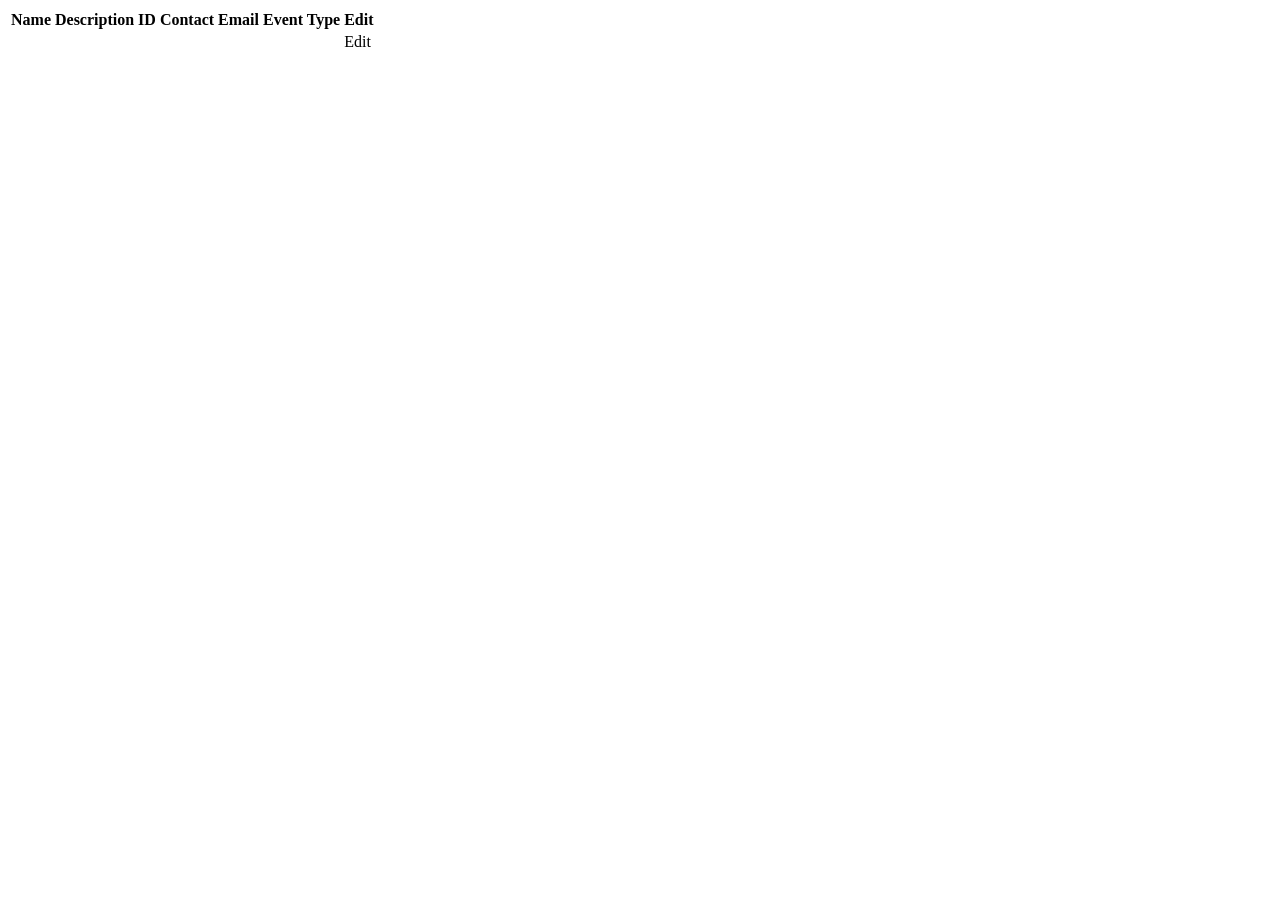
<file: src/main/resources/templates/events/index.html>
<!DOCTYPE html>
<html lang="en" xmlns:th="http://www.thymeleaf.org/">
<head th:replace="fragments :: head"></head>

<body class="container">

<header th:replace="fragments :: header"></header>

<table class="table table-striped">
    <thead>
        <tr>
            <th>Name</th>
            <th>Description</th>
            <th>ID</th>
            <th>Contact Email</th>
            <th>Event Type</th>
            <th>Edit</th>
        </tr>
    </thead>
    <tr th:each="event : ${events}">
        <td th:text="${event.name}"></td>
        <td th:text="${event.description}"></td>
        <td th:text="${event.id}"></td>
        <td th:text="${event.contactEmail}"></td>
        <td th:text="${event.type.displayName}"></td>

        <td>
            <a th:href="@{/events/edit/{id}(id=${event.id})}">Edit</a>
        </td>
    </tr>
</table>

</body>
</html>
</file>
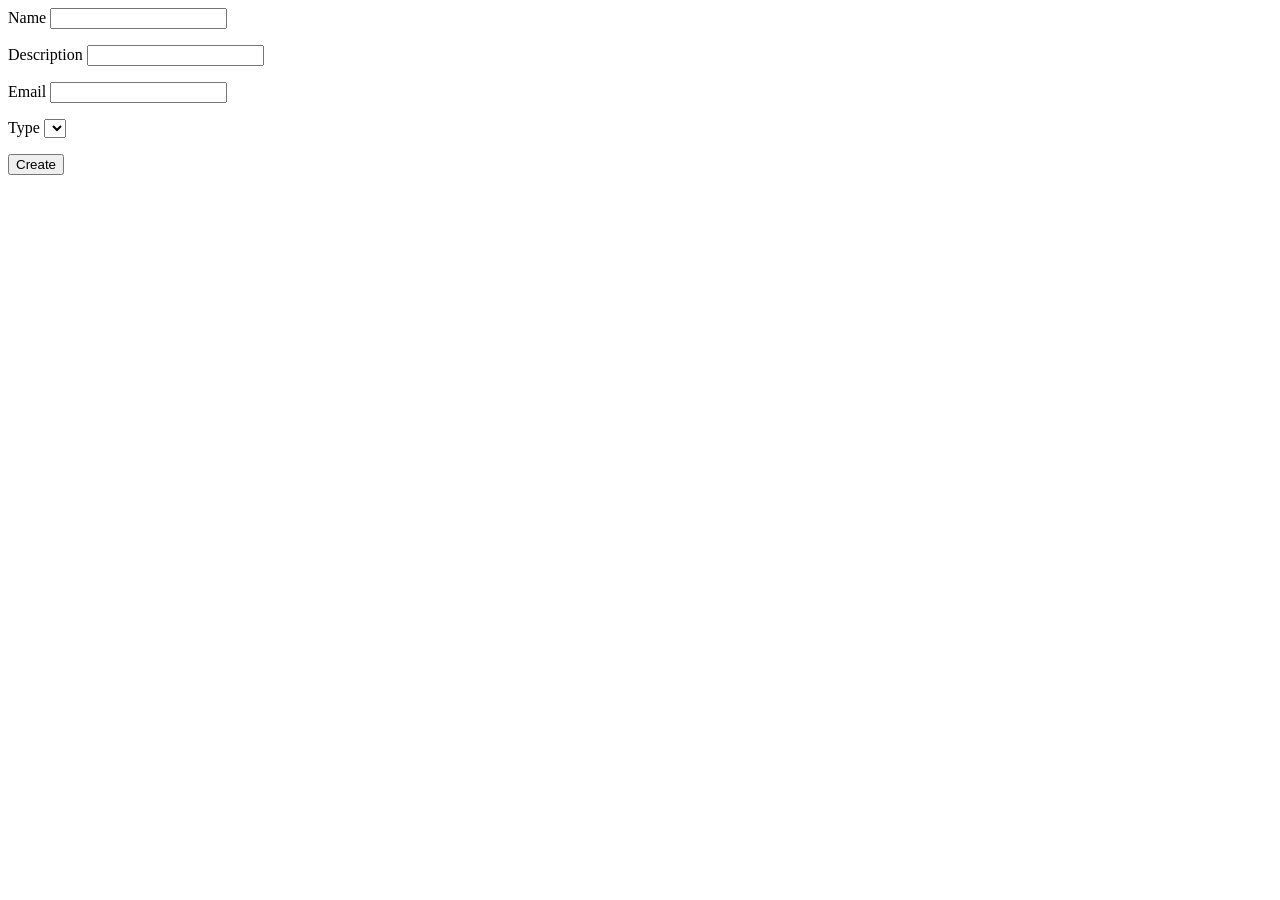
<file: src/main/resources/templates/events/create.html>
<!DOCTYPE html>
<html lang="en" xmlns:th="http://www.thymeleaf.org/">
<head th:replace="fragments :: head"></head>
<body class="container">

<header th:replace="fragments :: header"></header>
<form method="post">
    <div class="form-group">
        <label>Name
            <input type="text" th:field="${event.name}" class="form-control">
        </label>
        <p class="error" th:errors="${event.name}"></p>
    </div>

    <div class="form-group">
        <label>Description
            <input type="text" th:field="${event.description}" class="form-control">
        </label>
        <p class="error" th:errors="${event.description}"></p>
    </div>
    <div class="form-group">
        <label>Email
            <input type="text" th:field="${event.contactEmail}" class="form-control">
        </label>
        <p class="error" th:errors="${event.contactEmail}"></p>
    </div>
    <div class="form-group">
        <label>Type
            <select th:field="${event.type}">
                <option th:each="type : ${types}"
                        th:value="${type}"
                        th:text="${type.displayName}"
                >

                </option>
            </select>
        </label>
        <p class="error" th:errors="${event.contactEmail}"></p>
    </div>

    <div class="form-group">
    <input type="submit" value="Create" class="btn btn-success">
    </div>
</form>

</body>
</html>
</file>
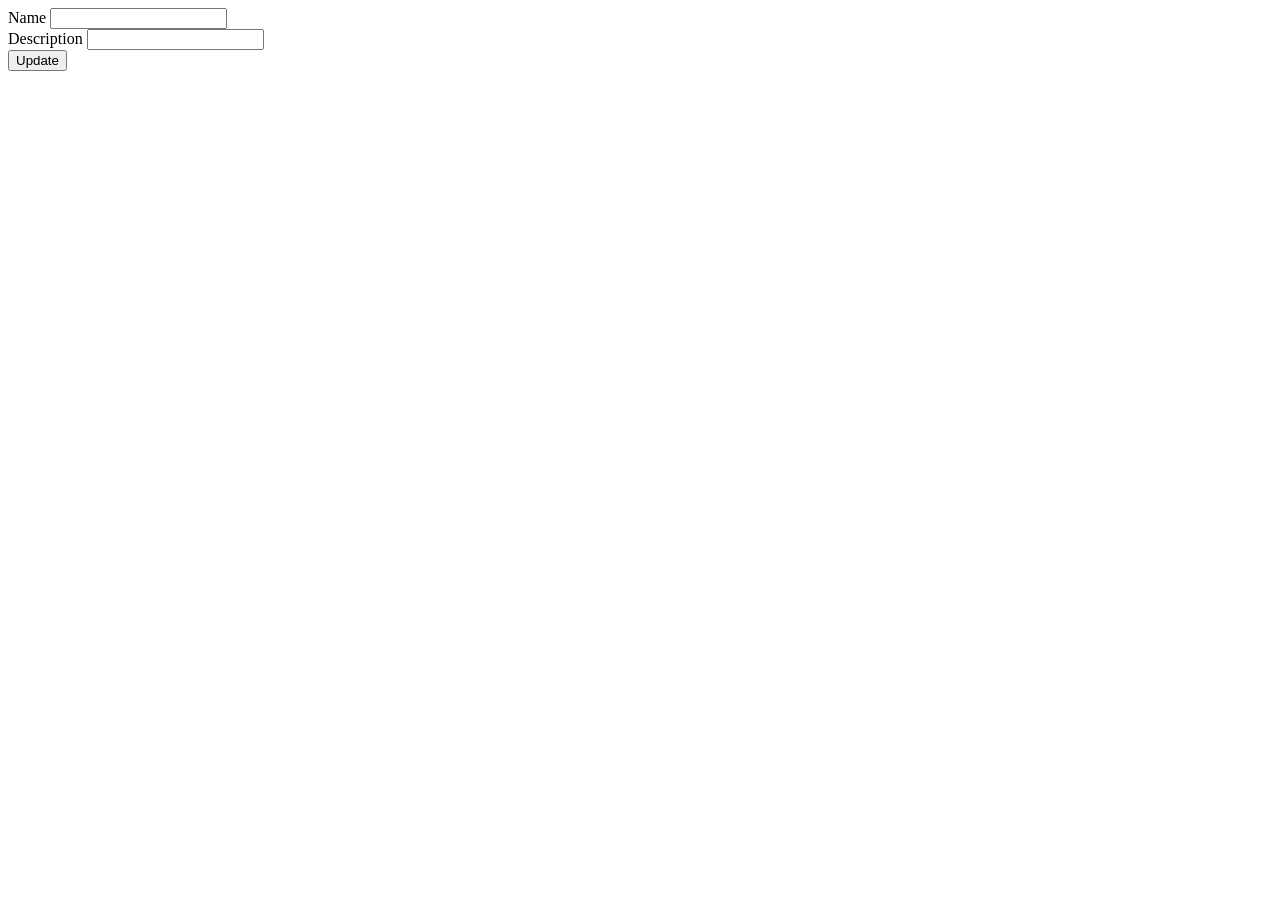
<file: src/main/resources/templates/events/edit.html>
<!DOCTYPE html>
<html lang="en" xmlns:th="https://www.thymeleaf.org/">
<head>
    <meta charset="UTF-8">
    <title>Title</title>
    <head th:replace="fragments :: head"></head>
</head>
<body class="container">

<header th:replace="fragments :: header"></header>

<form method="post" th:action="@{/events/edit}"  >
    <input type="hidden" th:value="${event.id}" name="eventId" />
    <div class="form-group">
        <label>Name
            <input type="text" th:value="${event.name}" name="name" class="form-control">
        </label>
    </div>

    <div class="form-group">
        <label>Description
            <input type="text" th:value="${event.description}" name="description" class="form-control">
        </label>
    </div>

    <div class="form-group">
        <input type="submit" value="Update" class="btn btn-success">
    </div>
</form>

</body>
</html>
</file>
